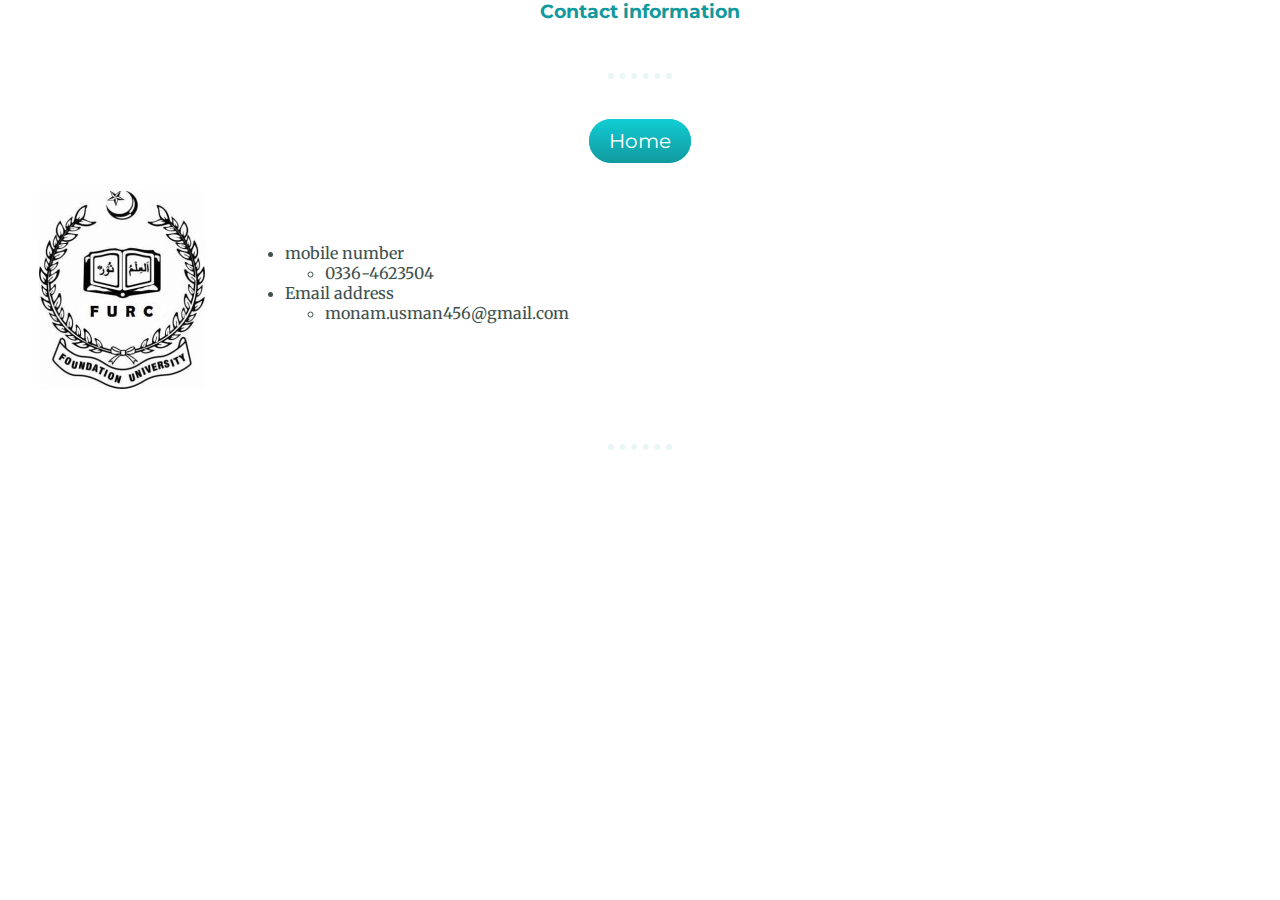
<file: contactme.html>
<html>
    <head>
        <title>Contact information</title>
        <link rel="stylesheet" href="css\styles.css">
        <link rel="icon" href="favicon.ico">
        <link rel="preconnect" href="https://fonts.gstatic.com">
<link href="https://fonts.googleapis.com/css2?family=Merriweather:ital@1&family=Montserrat:ital,wght@1,300&family=Sacramento&display=swap" rel="stylesheet">
    
    </head>
    <body>
        <h3>Contact information</h3>
        <hr>
        <a class="btn" href="index.html">Home</a>
        <p>
            <table>
                <tr>
                    <td>
                        <img class="uni" src="images/furc.png" alt="university logo">
                    </td>
                    <td>
                        <ul>
                            <li>mobile number <ul><li>0336-4623504</li></ul></li>
                            <li>Email address <ul><li>monam.usman456@gmail.com</li></ul></li>
                        </ul>
                    </td>
                </tr>
            </table>
           
            
        </p>
        <hr>
        
    </body>
</html>
</file>
